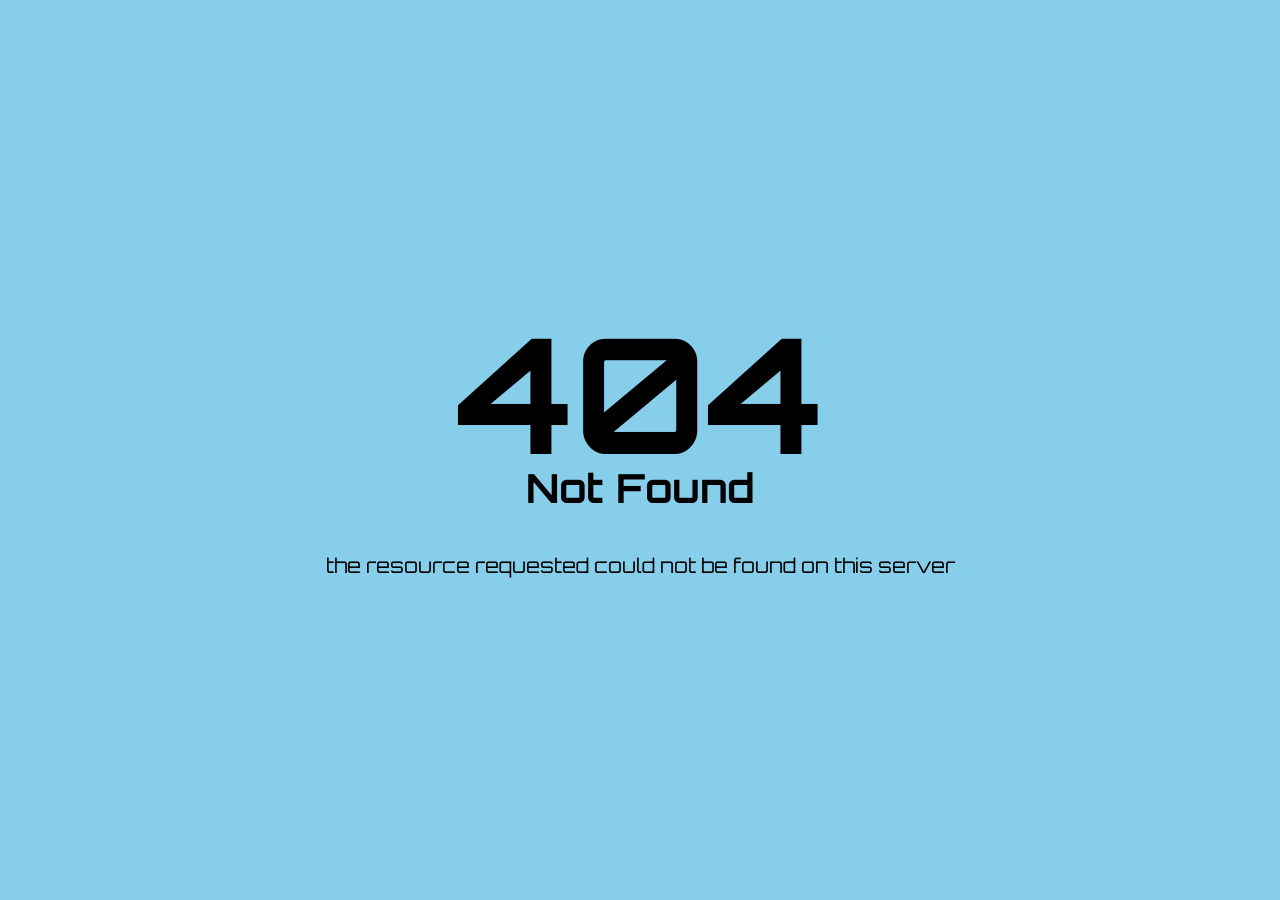
<file: index.html>
<!DOCTYPE html>
<html lang="en">
<head>
<meta charset="UTF-8" />
<meta name="viewport" content="width=device-width, initial-scale=1.0" />
<title>Deep Space Uplink</title>
<link rel="stylesheet" href="./style.css">
</head>
<body>

<div id="not-found">
  <h1>404</h1>
  <h3>Not Found</h3>
  <p>the resource requested could not be found on this server</p>
</div>

<div id="log-ship">
  <input class="c-trans" type="text" placeholder="Log Ship Name" name="log ship name">
  <button class="send">Log Ship</button>
</div>

<canvas id="stars"></canvas>

<main id="content">
  <img id="moon" src="./images/moon.webp" alt="">
  <img id="earth" src="./images/earth.webp" alt="">
  <img id="mars" src="./images/mars.webp" alt="">

  <div class="star-tooltip" id="star-tooltip">
    <button id="close">
    <svg width="20" height="20" viewBox="0 0 100 100" xmlns="http://www.w3.org/2000/svg">
      <line x1="20" y1="20" x2="80" y2="80" stroke="currentColor" stroke-width="15" stroke-linecap="round"/>
      <line x1="80" y1="20" x2="20" y2="80" stroke="currentColor" stroke-width="15" stroke-linecap="round"/>
    </svg>
    </button>
    <h2 class="star-name"></h2>
    <div class="star-details"></div>
  </div>

  <section id="message-sent">
    <p>message sent</p>
  </section>

  <section id="interface">
    <div class="uplink"><p>DEEP SPACE UPLINK</p></div>

  <div id="input-field">
  <div class="input-wrap" id="wrap-message">
    <div class="scan-bar"></div>
    <div class="bracket tl"></div><div class="bracket tr"></div>
    <div class="bracket bl"></div><div class="bracket br"></div>
    <input class="c-trans" id="message" name="send-message" type="text" placeholder="enter message here">
  </div>

  <button class="send" id="transmit">transmit</button>
</div>

  <div id="header">
    <p id="ship-name"></p>
    <p id="time"></p>  
  </div>
  </section>

</main>

<script src="./script.js"></script>
</body>
</html>
</file>
<file: style.css>
@import url('https://fonts.googleapis.com/css2?family=Orbitron:wght@400;700&family=Share+Tech+Mono&display=swap');

html, *, *::before, *:after {
    box-sizing: border-box;
    margin: 0;
    border: 0;
    padding: 0;
    background: none;
}

html {
    font-size: 20px;
    height: 100%;
    width: 100%;
}

:root {
    --dark-sky: rgb(15, 9, 52);
    --dark-purple: rgb(20, 24, 82);
    --purple: rgb(43, 47, 119);
    --dark-violet: rgb(72, 52, 117);
    --medium-violet: rgb(107, 73, 132);
    --mute-violet: rgb(133, 89, 136);
    --violet: violet;
    
    /* Bracket colors */
    --bracket-border: rgba(130, 50, 240, 0.7);
    
    /* Input field colors */
    --input-text: #e0aaff;
    --input-text-shadow: rgba(200, 100, 255, 0.65);
    --input-bg: rgba(8, 2, 24, 0.88);
    --input-border: rgba(140, 50, 255, 0.42);
    --input-box-shadow-outer: rgba(120, 0, 220, 0.22);
    --input-box-shadow-inset: rgba(180, 100, 255, 0.3);
    --input-placeholder: rgba(170, 90, 240, 0.38);
    --input-focus-border: rgba(190, 80, 255, 0.82);
    --input-focus-shadow-outer: rgba(150, 0, 255, 0.42);
    --input-focus-shadow-mid: rgba(100, 0, 200, 0.18);
    --input-focus-shadow-inset: rgba(220, 160, 255, 0.45);
    
    /* Scan bar colors */
    --scanbar-light: rgba(160, 60, 255, 0.2);
    --scanbar-bright: rgba(210, 90, 255, 0.85);
    
    /* Button colors */
    --btn-text: #ddb8ff;
    --btn-text-shadow: rgba(220, 150, 255, 0.8);
    --btn-bg-top: rgba(90, 10, 180, 0.72);
    --btn-bg-bottom: rgba(50, 0, 130, 0.88);
    --btn-border: rgba(160, 60, 255, 0.62);
    --btn-shadow-outer: rgba(130, 0, 255, 0.38);
    --btn-shadow-inset: rgba(200, 140, 255, 0.45);
    --btn-sweep: rgba(200, 130, 255, 0.13);
    --btn-hover-border: rgb(210, 110, 255);
    --btn-hover-shadow-outer: rgba(160, 20, 255, 0.6);
    --btn-hover-shadow-inset: rgba(230, 170, 255, 0.5);
    --btn-hover-text: #f0d4ff;
    
    /* Star colors */
    --star-color: #c4a0f0;
    --star-hover: #ffffff;
    --star-time: #9070b0;
}

body {
    background-image: radial-gradient(circle at 100% 0%, var(--dark-sky), var(--purple), var(--dark-sky) 50%, var(--dark-purple), var(--purple), var(--dark-violet) 80%, var(--dark-sky));
    font-family: 'Orbitron', monospace;
    display: flex;
    flex-flow: column nowrap;
    align-items: center;
    height: 100%;
    width: 100%;
    overflow: hidden;
}

#stars {
    position: absolute;
    inset: 0;
    pointer-events: none;
    z-index: 0;
}

#moon {
    position: absolute;
    top: 10%;
    right: 20%;
    width: 200px;
    height: 200px;
    border-radius: 50%;
    z-index: 0;
    animation: moon 300s linear infinite;
  }

  #mars {
    position: absolute;
    top: 60%;
    right: -10%;
    width: 600px;
    height: 600px;
    border-radius: 50%;
    animation: planetRotate 800s linear infinite;
  }

  #earth {
    position: absolute;
    top: -5%;
    left: 0;
    height: 140%;
    z-index: 1;
    animation: planetMove 20s ease-in-out infinite;
  }

  @keyframes planetMove {
    0% { transform: translate(0, 0); }
    25% { transform: translate(-4px, -5px); }
    50% { transform: translate(0, -10px); }
    75% { transform: translate(-10px, -5px); }
    100% { transform: translate(0, 0); }
  }

  @keyframes planetRotate {
    0% { transform: rotate(0deg); }
    100% { transform: rotate(360deg); }
  }

  @keyframes moon {
    0% { transform: translate(0, 0) rotate(0deg); }
    25% { transform: translate(-4px -5px) rotate(-90deg); }
    50% { transform: translate(0, -10px) rotate(-180deg); }
    75% { transform: translate(-10px, -5px) rotate(-270deg); }
    100% { transform: translate(0, 0) rotate(-360deg); }
  }


/*** main ***/
main{
    display: flex;
    flex-direction: column;
    justify-content: end;
    align-items: center;
    width: 100%;
    height: 100%;
    overflow: hidden;
    position: relative;
}

/* ---------- Log Ship ---------- */
#log-ship {
    position: absolute;
    z-index: 8;
    top: 0;
    left: 0;
    width: 100%;
    height: 100%;
    display: flex;
    flex-direction: column;
    justify-content: center;
    align-items: center;
    gap: 1rem;
    background: var(--dark-sky);
}

#log-ship input {
    width: 240px;
}

#log-ship button {
    width: 240px;
}

/* ---------- Interface ---------- */

#interface {
    z-index: 5;
}

.uplink {
    margin: 0 0 1rem 0;
    color: var(--star-hover);
    font-size: 0.75rem;
    text-shadow: 0 0 10px var(--btn-text-shadow);
    animation: inputFlicker 0.4s infinite;
    letter-spacing: 0.125rem;
}

#header {
    position: relative;
    display: flex;
    justify-content: space-between;
    align-items: center;
    width: 100%;
    margin: 0.5rem 0 2rem 0;
    color: var(--btn-hover-border);
    letter-spacing: 0.125rem;
    font-size: 0.75rem;
    text-shadow: 0 0 10px var(--btn-text-shadow), 0 0 2px var(--star-time);
}

#header p {
    animation: inputFlicker 0.3s infinite;
    animation-delay: 0.1s;
}

#time {
    animation: inputFlicker 0.3s infinite;
}

#input-field {
    display: grid;
    grid-template-areas:
        'message message'
        'send send';
    grid-gap: 1rem;
    align-items: center;
}

.input-wrap {
    position: relative;
}
.input-wrap#wrap-name    { grid-area: name; }
.input-wrap#wrap-message { grid-area: message; }

.scan-bar {
    opacity: 0;
    position: absolute;
    left: 1px; right: 1px;
    height: 2px;
    background: linear-gradient(90deg,
        transparent 0%,
        var(--scanbar-light) 0%,
        var(--scanbar-bright) 50%,
        var(--scanbar-light) 100%,
        transparent 100%
    );
    pointer-events: none;
    z-index: 4;
    filter: blur(0.4px);
    animation: scanBar 2.6s cubic-bezier(0.45,0,0.55,1) infinite;
}
@keyframes scanBar {
    0%   { top: 1px; opacity: 0; }
    5%   { opacity: 1; }
    45%  { opacity: 1; }
    50%  { top: calc(100% - 3px); opacity: 0; }
    55%  { opacity: 1; }
    91%  { opacity: 1; }
    100% { top: 1px; opacity: 0; }
}

.bracket {
    position: absolute;
    width: 8px; height: 8px;
    border-color: var(--input-focus-border);
    border-style: solid;
    pointer-events: none;
    z-index: 5;
    transition: all 0.15s cubic-bezier(0.75,0,0.25,1);
}
.bracket.tl { top: -1px; left: -1px;  border-width: 2px 0 0 2px; }
.bracket.tr { top: -1px; right: -1px; border-width: 2px 2px 0 0; }
.bracket.bl { bottom: -1px; left: -1px;  border-width: 0 0 2px 2px; }
.bracket.br { bottom: -1px; right: -1px; border-width: 0 2px 2px 0; }

.input-wrap:hover .bracket.tl { top: -10px; left: -10px; }
.input-wrap:hover .bracket.tr { top: -10px; right: -10px; }
.input-wrap:hover .bracket.bl { bottom: -10px; left: -10px; }
.input-wrap:hover .bracket.br { bottom: -10px; right: -10px; }

.c-trans.focus .bracket.tl { top: -4px; left: -4px; border-width: 3px 0 0 3px; }
.c-trans.focus .bracket.tr { top: -4px; right: -4px; border-width: 3px 3px 0 0; }
.c-trans.focus .bracket.bl { bottom: -4px; left: -4px; border-width: 0 0 3px 3px; }
.c-trans.focus .bracket.br { bottom: -4px; right: -4px; border-width: 0 3px 3px 0; }

.c-trans {
    height: 40px;
    width: 100%;
    padding: 0 14px;
    font-size: 0.625rem;
    font-family: 'Share Tech Mono', monospace;
    letter-spacing: 0.06em;
    color: var(--input-text);
    text-shadow: 0 0 8px var(--input-text-shadow);
    background: var(--input-bg);
    border: 1px solid var(--input-border);
    box-shadow:
        0 0 18px var(--input-box-shadow-outer),
        0 0 1px var(--input-box-shadow-inset) inset;
    outline: none;
    -webkit-backdrop-filter: none;
    backdrop-filter: none;
    transition: border-color 0.22s, box-shadow 0.22s, background 0.22s;
    animation: inputFlicker 0.25s infinite;
}
@keyframes inputFlicker {
    0%, 100% { opacity: 1; }
    38%       { opacity: 0.9; }
    39%       { opacity: 1; }
    76%       { opacity: 0.85; }
    77%       { opacity: 1; }
}

.c-trans::placeholder {
    color: var(--input-placeholder);
    font-style: italic;
}

.c-trans:focus {
    outline: none;
    border-color: var(--input-focus-border);
    background: var(--input-bg);
    box-shadow:
        0 0 26px var(--input-focus-shadow-outer),
        0 0 50px var(--input-focus-shadow-mid),
        0 0 3px var(--input-focus-shadow-inset) inset;
}

#enter-name { grid-area: name; }
#message    { grid-area: message; }

.send {
    height: 40px;
    padding: 0 20px;
    border-radius: 3px;
    cursor: crosshair;
    grid-area: send;
    font-family: 'Orbitron', monospace;
    font-size: 0.5rem;
    font-weight: 700;
    letter-spacing: 0.38em;
    text-transform: uppercase;
    color: var(--btn-text);
    text-shadow: 0 0 10px var(--btn-text-shadow), 0 0 20px var(--btn-text-shadow);
    background: linear-gradient(180deg,
        var(--btn-bg-top) 0%,
        var(--btn-bg-bottom) 100%
    );
    border: 1px solid var(--btn-border);
    box-shadow:
        0 0 16px var(--btn-shadow-outer),
        0 0 1px var(--btn-shadow-inset) inset;
    position: relative;
    overflow: hidden;
    animation: btnF 0.15s steps(1) infinite;
    transition: border-color 0.2s, box-shadow 0.2s;
}
@keyframes btnF {
    0%, 100% { opacity: 1; }
    36%       { opacity: 0.94; }
    72%       { opacity: 0.97; }
}

.send::before {
    content: '';
    position: absolute;
    top: 0; left: -100%; width: 55%; height: 100%;
    background: linear-gradient(90deg, transparent, var(--btn-sweep), transparent);
    animation: sweep 3.2s ease-in-out infinite;
    pointer-events: none;
}
@keyframes sweep { 0% { left: -55%; } 100% { left: 160%; } }

.send::after {
    content: '';
    position: absolute;
    top: 0; left: 0; right: 0;
    height: 1px;
    background: linear-gradient(90deg, transparent, var(--btn-text-shadow), transparent);
}

.send:hover {
    border-color: var(--btn-hover-border);
    box-shadow:
        0 0 26px var(--btn-hover-shadow-outer),
        0 0 2px var(--btn-hover-shadow-inset) inset;
    color: var(--btn-hover-text);
}

.send:active { transform: scale(0.985); }

#message-sent {
    position: absolute;
    top: 50%;
    left: 50%;
    transform: translate(-50%, -50%);
    color: var(--btn-hover-text);
    font-size: 1.5rem;
    text-shadow: 0 0 20px var(--btn-hover-text);
    animation: sentF 1.2s ease-out forwards;
    pointer-events: none;
    background: linear-gradient(180deg, var(--btn-bg-top) 0%, var(--btn-bg-bottom) 100%);
    border: 1px solid var(--btn-border);
    padding: 20px 40px;
    text-transform: uppercase;
    letter-spacing: 3px;
    opacity: 0;
    transition: opacity 0.3s ease-in-out;
}

#message-sent.visible {
    opacity: 1;
}

@media (min-width: 820px) {
    #input-field {
        grid-template-areas: 'message send';
        grid-template-columns: auto auto;
    }
    #message { width: 400px; }
}

/* ---------- Message Stars ---------- */
#content {
  position: relative;
}

.message-star {
  position: absolute;
  cursor: crosshair;
  font-size: 1rem;
  color: var(--star-color);
  transform: translate(-50%, -50%);
  transition: transform 0.2s, color 0.2s;
  z-index: 5;
  animation: starMessageGlow 10000ms ease-in-out infinite;
}

.message-star:hover .bracket.tl { top: -10px; left: -10px; }
.message-star:hover .bracket.tr { top: -10px; right: -10px; }
.message-star:hover .bracket.bl { bottom: -10px; left: -10px; }
.message-star:hover .bracket.br { bottom: -10px; right: -10px; }

#alert {
    animation: alert 1s ease-in-out infinite;
}

@keyframes alert {
    0%, 100% {
        border-color: white;
        transform: scale(1); 
    }
    50% {
        border-color: var(--btn-hover-border);
        transform: scale(1.3);
    }
}

/* Tooltip hidden by default */
#star-tooltip {
  display: flex;
  position: fixed;
  height: 700px;
  width: 300px;
  bottom: 1.5rem;
  left: 1.5rem;
  z-index: 9;
  flex-direction: column;
  gap: 4px;
  padding: 8px 0px 0px 16px;
  pointer-events: none;
  font-size: 0.625rem;
  font-family: 'Share Tech Mono', monospace;
  letter-spacing: 0.06em;
  color: var(--input-text);
  text-shadow: 0 0 8px var(--input-text-shadow);
  background: var(--input-bg);
  border: 1px solid var(--input-focus-border);;
  box-shadow:
      0 0 18px var(--input-box-shadow-outer),
      0 0 1px var(--input-box-shadow-inset) inset;
  visibility: hidden;
  opacity: 0;
  overflow-x: hidden;
}

#close {
  position: absolute;
  top: 8px;
  right: 8px;
  width: 20px;
  height: 20px;
  cursor: crosshair;
  color: var(--input-text);
  pointer-events: auto;
  flex-shrink: 0;
}

#star-tooltip.visible {
  visibility: visible;
  opacity: 1;
  pointer-events: auto;
}

.star-name {
  font-weight: bold;
  font-family: 'Orbitron', monospace;
  text-transform: uppercase;
  font-size: 1rem;
  padding-bottom: 1.5rem;
  color: var(--btn-hover-text);
  flex-shrink: 0;
}

.star-name::after {
  content: '';
  display: block;
  position: absolute;
  width: 100%;
  height: 2px;
  background: linear-gradient(
    90deg, 
    transparent 0%, 
    var(--scanbar-light) 0%, 
    var(--scanbar-bright) 50%, 
    var(--scanbar-light) 100%, 
    transparent 100%
    );
  top: 58px;
}

.star-details {
  flex: 1;
  overflow-y: auto;
  min-height: 0;
  padding-right: 5px;
}

.star-details::-webkit-scrollbar {
  width: 8px;
}

.star-details::-webkit-scrollbar-track {
  background: rgba(8, 2, 24, 0.5);
}

.star-details::-webkit-scrollbar-thumb {
  background: rgba(130, 50, 240, 0.6);
  transition: background 0.2s;
}

.star-details::-webkit-scrollbar-thumb:hover {
  background: rgba(190, 80, 255, 0.8);
}

.star-message {
  color: var(--input-text);
  margin-bottom: 0.5rem;
  transition: color 0.3s, text-shadow 0.3s, letter-spacing 0.3s;
  cursor: pointer;
}

@keyframes starMessageGlow {
  0% { 
    transform: translate(0, 0);
  }
  25% { 
    transform: translate(1px, -3px);
  }
  50% { 
    transform: translate(0, -2px);
  }
  75% { 
    transform: translate(-1px, -5px);
  }
  100% { 
    transform: translate(0, 0);
  }
}

.star-time {
  font-size: 0.75rem;
  color: var(--star-time);
  margin-bottom: 1rem;
}


/* ---------- Not Found ---------- */
#not-found {
    display: none;
    flex-direction: column;
    align-items: center;
    justify-content: center;
    position: absolute;
    top: 0;
    left: 0;
    width: 100%;
    height: 100%;
    z-index: 10;
    background: skyblue;
}

#not-found h1 {
    font-size: 8rem;
    line-height: 7rem;
}

#not-found h3 {
    font-size: 2rem;
}

#not-found p {
    margin-top: 2rem;
}
</file>
